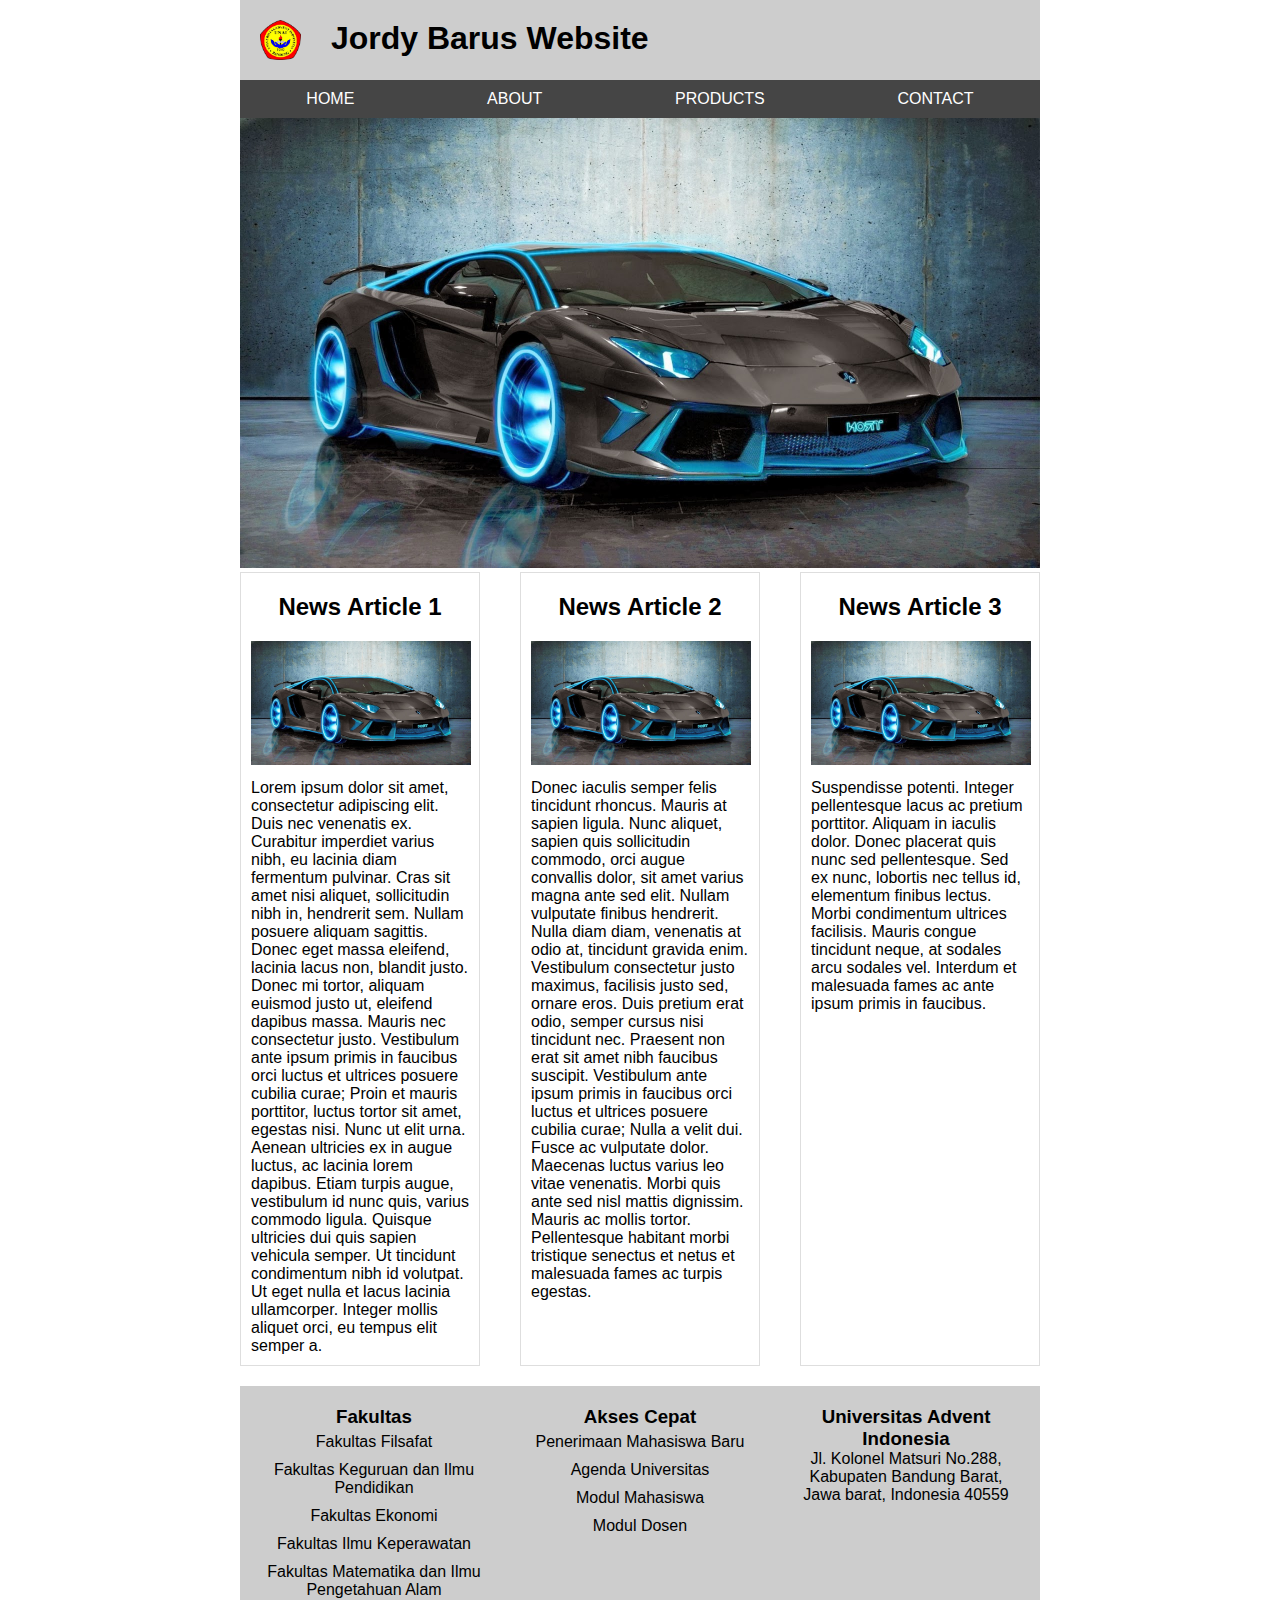
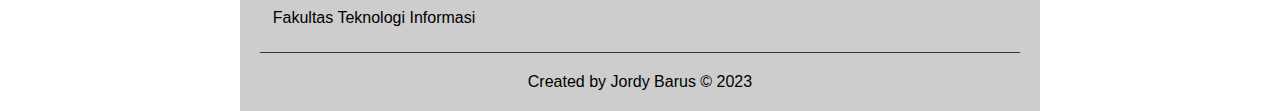
<file: index.html>
<!DOCTYPE html>
<html lang="en">
<head>
    <meta charset="UTF-8">
    <meta name="viewport" content="width=device-width, initial-scale=1.0">
    <link rel="stylesheet" href="indexstyle.css">
    <title>Jordy Barus Website </title>
</head>
<body>
    <header>
        <img style="height: 40px;" src="image/logounai.png" alt="Unai logo">
        <h1>Jordy Barus Website</h1>
    </header>
    <nav>
        <ul>
            <li>Home</li>
            <li> About</li>
            <li>Products</li>
            <li> Contact </li>
        </ul>
    </nav>
    <main>
        <img src="image/lambor.jpg" alt="Lambor Image">
        <div id="container">
            <div>
                <h2>News Article 1</h2>
                <img src="image/lambor.jpg" alt="Lambor Image">
                Lorem ipsum dolor sit amet, consectetur adipiscing elit. Duis nec venenatis ex. Curabitur imperdiet varius nibh, eu lacinia diam fermentum pulvinar. Cras sit amet nisi aliquet, sollicitudin nibh in, hendrerit sem. Nullam posuere aliquam sagittis. Donec eget massa eleifend, lacinia lacus non, blandit justo. Donec mi tortor, aliquam euismod justo ut, eleifend dapibus massa. Mauris nec consectetur justo. Vestibulum ante ipsum primis in faucibus orci luctus et ultrices posuere cubilia curae; Proin et mauris porttitor, luctus tortor sit amet, egestas nisi. Nunc ut elit urna. Aenean ultricies ex in augue luctus, ac lacinia lorem dapibus. Etiam turpis augue, vestibulum id nunc quis, varius commodo ligula. Quisque ultricies dui quis sapien vehicula semper. Ut tincidunt condimentum nibh id volutpat. Ut eget nulla et lacus lacinia ullamcorper. Integer mollis aliquet orci, eu tempus elit semper a.

            </div>
            <div>
                <h2>News Article 2</h2>
                <img src="image/lambor.jpg" alt="Lambor Image">
                Donec iaculis semper felis tincidunt rhoncus. Mauris at sapien ligula. Nunc aliquet, sapien quis sollicitudin commodo, orci augue convallis dolor, sit amet varius magna ante sed elit. Nullam vulputate finibus hendrerit. Nulla diam diam, venenatis at odio at, tincidunt gravida enim. Vestibulum consectetur justo maximus, facilisis justo sed, ornare eros. Duis pretium erat odio, semper cursus nisi tincidunt nec. Praesent non erat sit amet nibh faucibus suscipit. Vestibulum ante ipsum primis in faucibus orci luctus et ultrices posuere cubilia curae; Nulla a velit dui. Fusce ac vulputate dolor. Maecenas luctus varius leo vitae venenatis. Morbi quis ante sed nisl mattis dignissim. Mauris ac mollis tortor. Pellentesque habitant morbi tristique senectus et netus et malesuada fames ac turpis egestas.

            </div>
            <div>
                <h2>News Article 3</h2>
                <img src="image/lambor.jpg" alt="Lambor Image">
                Suspendisse potenti. Integer pellentesque lacus ac pretium porttitor. Aliquam in iaculis dolor. Donec placerat quis nunc sed pellentesque. Sed ex nunc, lobortis nec tellus id, elementum finibus lectus. Morbi condimentum ultrices facilisis. Mauris congue tincidunt neque, at sodales arcu sodales vel. Interdum et malesuada fames ac ante ipsum primis in faucibus.
            </div>
        </div>
    </main>

    <footer>
        <div id="footercontainer">
            <div>
                <h3>Fakultas</h3>
                <ul>
                    <li>Fakultas Filsafat</li>
                    <li>Fakultas Keguruan dan Ilmu Pendidikan</li>
                    <li>Fakultas Ekonomi</li>
                    <li>Fakultas Ilmu Keperawatan</li>
                    <li>Fakultas Matematika dan Ilmu Pengetahuan Alam</li>
                    <li>Fakultas Teknologi Informasi</li>
                </ul>
            </div>
            <div>
                <h3>Akses Cepat</h3>
                <ul>
                    <li>Penerimaan Mahasiswa Baru</li>
                    <li>Agenda Universitas</li>
                    <li>Modul Mahasiswa</li>
                    <li>Modul Dosen</li>
                </ul>
            </div>
            <div> 
                <h3>Universitas Advent Indonesia</h3>
                <p>Jl. Kolonel Matsuri No.288, Kabupaten Bandung Barat, Jawa barat, Indonesia 40559</p>
            </div>
        </div>

        <div id="copyright">
            Created by Jordy Barus &copy; 2023
        </div>
    </footer>
</body>
</html>
</file>
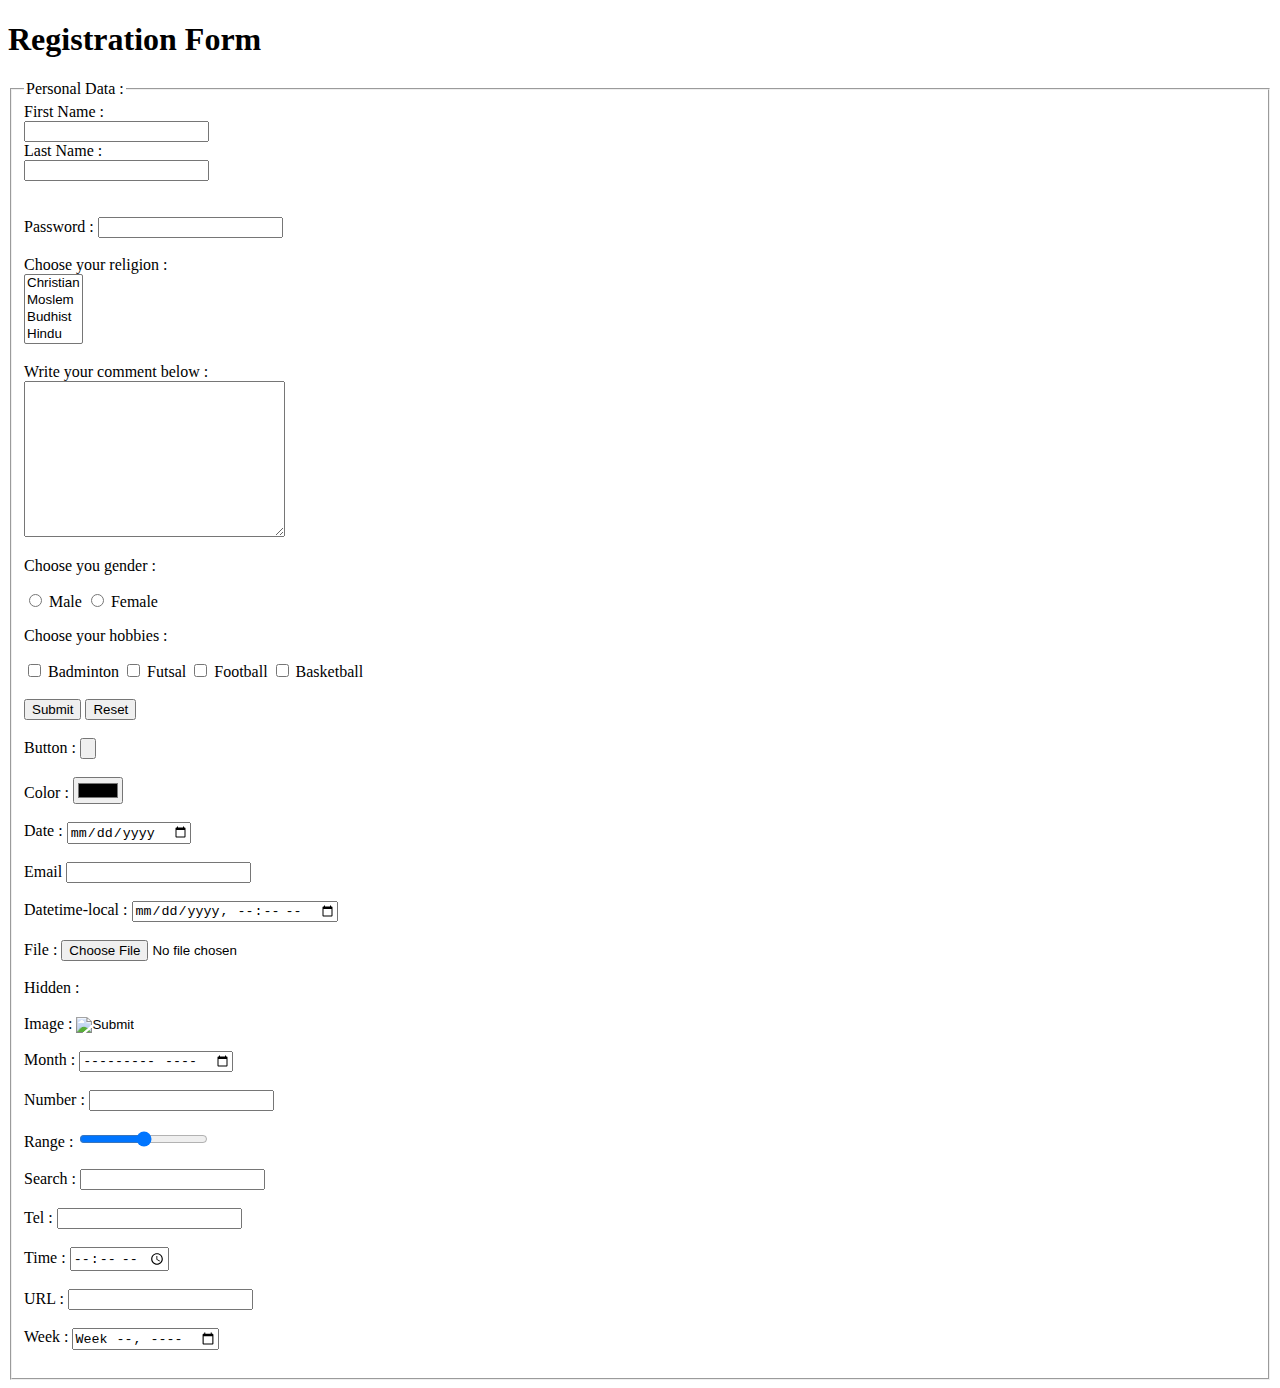
<file: 2281028_Assigment3.html>
<!DOCTYPE html>
<html>
    <head>
        <title>Learning HTML Forms</title>
    </head>
    <body>

        <h1>Registration Form</h1>
        <form action="process.php" method="POST">
            <fieldset>
                <legend>Personal Data :</legend>
                <!-- Input type text -->
                <label for="fname">First Name : </label><br>
                <input type="text" id="fname" name="fname" required><br>
                <label for="fname">Last Name : </label><br>
                <input type="text" id="fname" name="fname"><br><br>


                <br>
                <!-- Input your paswword -->
                <label for="password">Password :</label>
                <input type="password" id="password" name="password">


                <br><br>
                <!-- Select element -->
                <label for="religion">Choose your religion :</label><br>
                <select id="religion" name="religion" multiple>
                    <option value="Christian">Christian</option>
                    <option value="Moslem">Moslem</option>
                    <option value="Budhist">Budhist</option>
                    <option value="Hindu">Hindu</option>
                </select>


                <br><br>
                <!-- Textarea element-->
                <label for="comment">Write your comment below :</label><br>
                <textarea id="comment" name="comment" rows="10" cols="30"></textarea>

                <br>
                <!-- Input type radio -->
                <p>Choose you gender :</p>
                <input type="radio" id="male" name="gender" value="male">
                <label for="male">Male</label>
                <input type="radio" id="female" name="gender" value="female">
                <label for="female">Female</label>

            
                <!-- Input type checkbox -->
                <p>Choose your hobbies :</p>
                <input type="checkbox" id="hobby1" name="hobby1" value="Badminton">
                <label for="hobby1">Badminton</label>
                <input type="checkbox" id="hobby2" name="hobby2" value="Futsal">
                <label form="hobby2">Futsal</label>
                <input type="checkbox" id="hobby3" name="hobby3" value="Football">
                <label for="hobby3">Football</label>
                <input type="checkbox" id="hobby4" name="hobby4" value="Basketball">
                <label for="hobby4">Basketball</label>


                <br><br>
                <!-- Input type submit -->
                <input type="submit">

                <!-- Input type reset-->
                <input type="reset">


                <br><br>
                <!-- button -->
                <label for="button">Button :</label>
                <input type="button" id="button" name="button">


                <br><br>
                <!-- Choose your color -->
                <label for="color">Color :</label>
                <input type="color" id="color" name="color">

                <br><br>
                <!-- Date -->
                <label for="date">Date :</label>
                <input type="date" id="date" name="date">


                <br><br>
                <!-- Email -->
                <label for="email">Email</label>
                <input type="email" id="email" name="email">


                <br><br>
                <!-- Datetime-local -->
                <label for="datetime-local">Datetime-local :</label>
                <input type="datetime-local" id="datetime-local" name="datetime-local">


                <br><br>
                <!-- File -->
                <label for="file">File :</label>
                <input type="file" id="file" name="file">


                <br><br>
                <!-- Hidden -->
                <label for="hidden">Hidden :</label>
                <input type="hidden" id="hidden" name="hidden">


                <br><br>
                <!-- Image -->
                <label for="image">Image :</label>
                <input type="image" id="image" name="image">


                <br><br>
                <!-- Month -->
                <label for="month">Month :</label>
                <input type="month" id="month" name="month">


                <br><br>
                <!-- Number -->
                <label for="number">Number :</label>
                <input type="number" id="number" name="number">


                <br><br>
                <!-- Range -->
                <label for="range">Range :</label>
                <input type="range" id="range" name="range">


                <br><br>
                <!-- Search -->
                <label for="search">Search :</label>
                <input type="search" id="search" name="search">


                <br><br>
                <!-- Tel -->
                <label for="tel">Tel :</label>
                <input type="tel" id="tel" name="tel">

                <br><br>
                <!-- Time -->
                <label for="time">Time :</label>
                <input type="time" id="time" name="time">


                <br><br>
                <!-- URL -->
                <label for="url">URL :</label>
                <input type="url" id="url" name="url">


                <br><br>
                <!-- Week -->
                <label for="week">Week :</label>
                <input type="week" id="week" name="week">

                <br><br>
                <!-- -->
            </fieldset>
            
        </form>

    </body>


</html>
</file>
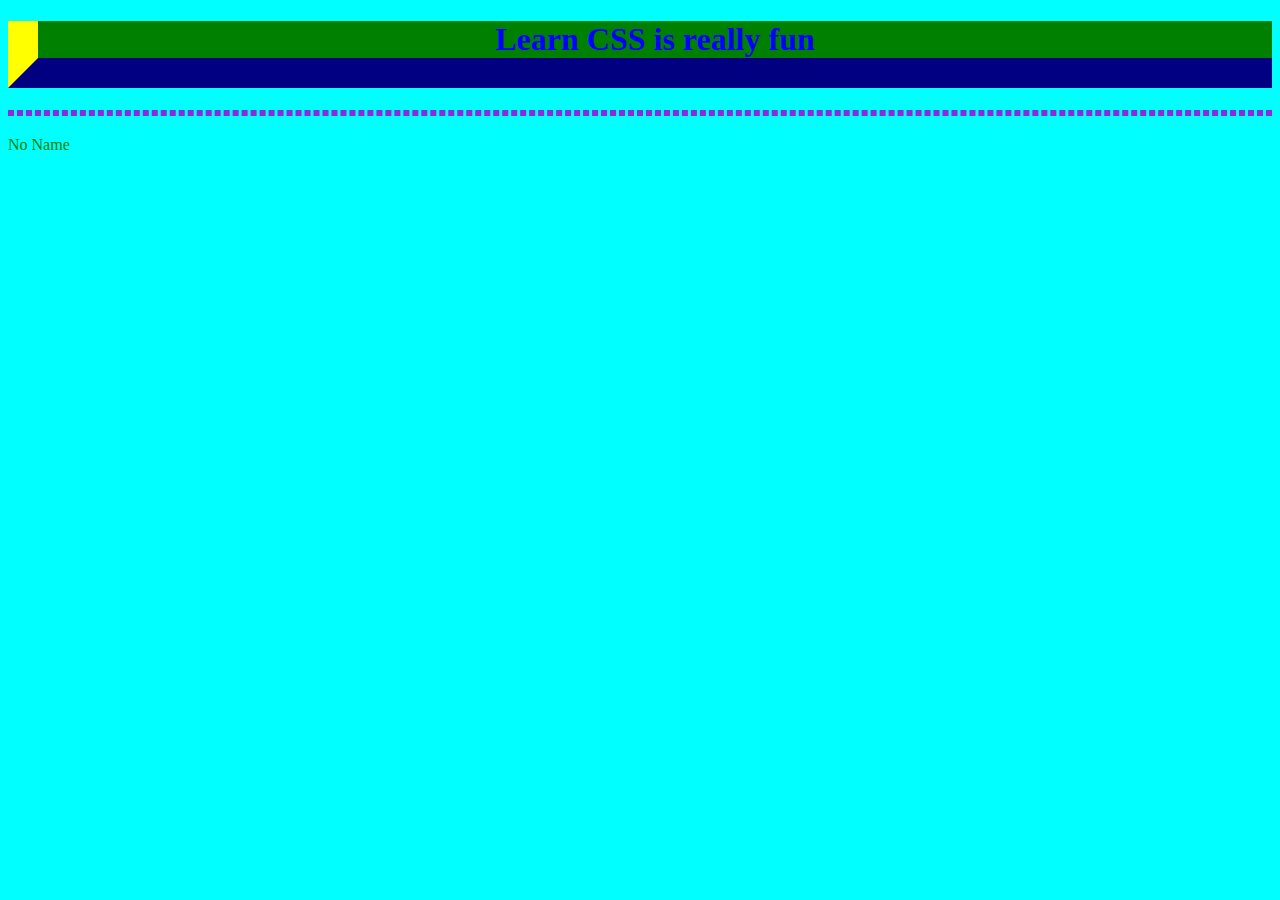
<file: css.html>
<!DOCTYPE html>
<html>
    <head>
        <link rel="stylesheet" href="style.css"/>
        <title>Learn CSS</title>
        <style>
            body {
                background-color: aqua;
            }
            h1 {
                background-color: green;
                border-bottom: 30px solid navy;
                border-left: 30px solid yellow ;
            }
            h2 {
                border-style: dashed;
                border-color: blueviolet;
            }
        </style>
    </head>
    <body>
        <h1 style="color: blue; text-align: center;">Learn CSS is really fun</h1>
        <h2></h2>
        <p>No Name</p>
    </body>
</html>
</file>
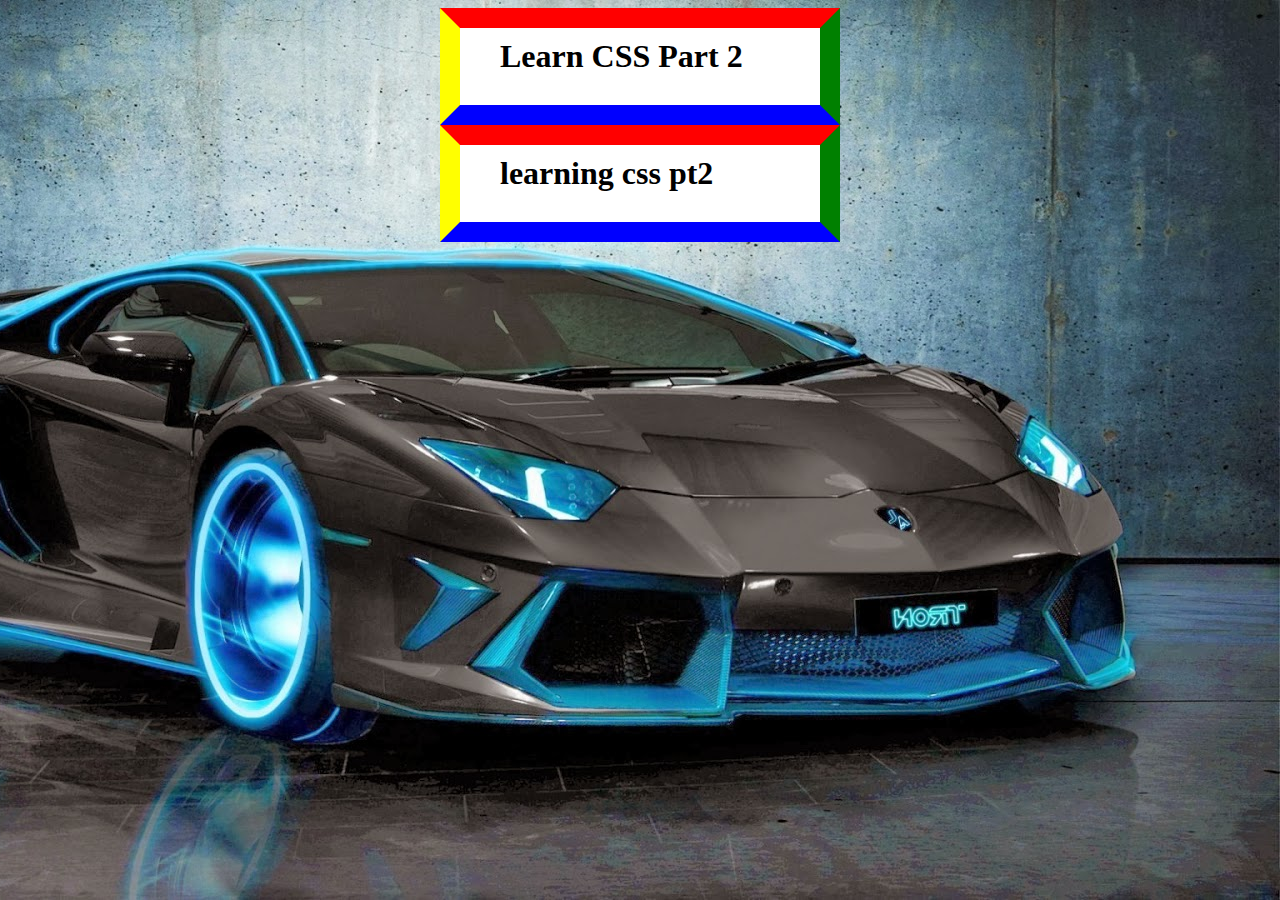
<file: css2.html>
<!DOCTYPE html>
<html>
    <head>
        <title>Learn CSS Pt.2</title>
        <style>
            body {
                background-image: url("image/lambor.jpg");
                background-repeat: no-repeat;
                background-position: right top;
            }
            h1 {
            
                border-top: 20px solid red;
                border-right: 20px solid green;
                border-bottom: 20px solid blue;
                border-left: 20px solid yellow;
                /*border-radius: 40px;*/
                background-color: #fff;
                padding-top: 10px;
                padding-right: 20px;
                padding-bottom: 30px;
                padding-left: 40px;
                /* padding shorthand*/
                padding: 10px 20px 30px 40px ;
                /*margin: 100px 80px;*/
                margin: auto;
                width: 300px;
                
            }
        </style>
    </head>
    <body>
        <h1>Learn CSS Part 2</h1>
        <h1>learning css pt2</h1>
    </body>
</html>
</file>
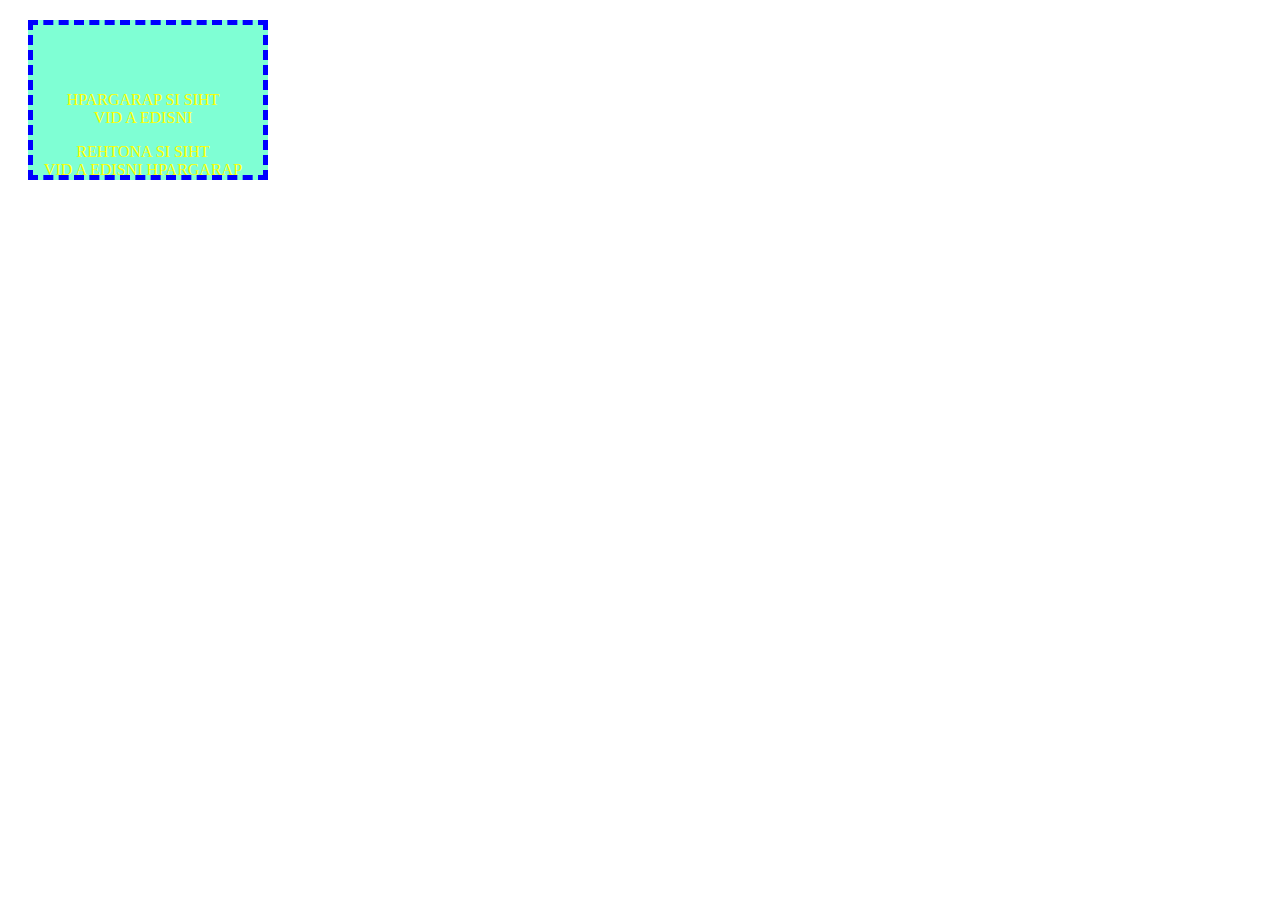
<file: css3.html>
<!DOCTYPE html>
<html>
    <head>
        <title>Learn CSS 3</title>
        <link rel="stylesheet">
        <style>
            div {
                /*width: 1000px;*/
                height: 100px;
                margin: 20px;
                background-color: aquamarine;
                border: 5px dashed blue;
                padding-top: 50px;
                padding-left: 10px;
                padding-right: 20px;
                color: yellow;
                text-align: center;
                width: 200px;
                vertical-align: text-bottom;
            }
            p {
                direction: rtl;
                unicode-bidi: bidi-override;
                text-transform: uppercase;

            }
        </style>
    </head>
    <body>
        <div>
            <p>This Is Paragraph Inside a Div</p>
            <p>This Is Another Paragraph Inside a Div</p>
        </div>
    </body>
</html>
</file>
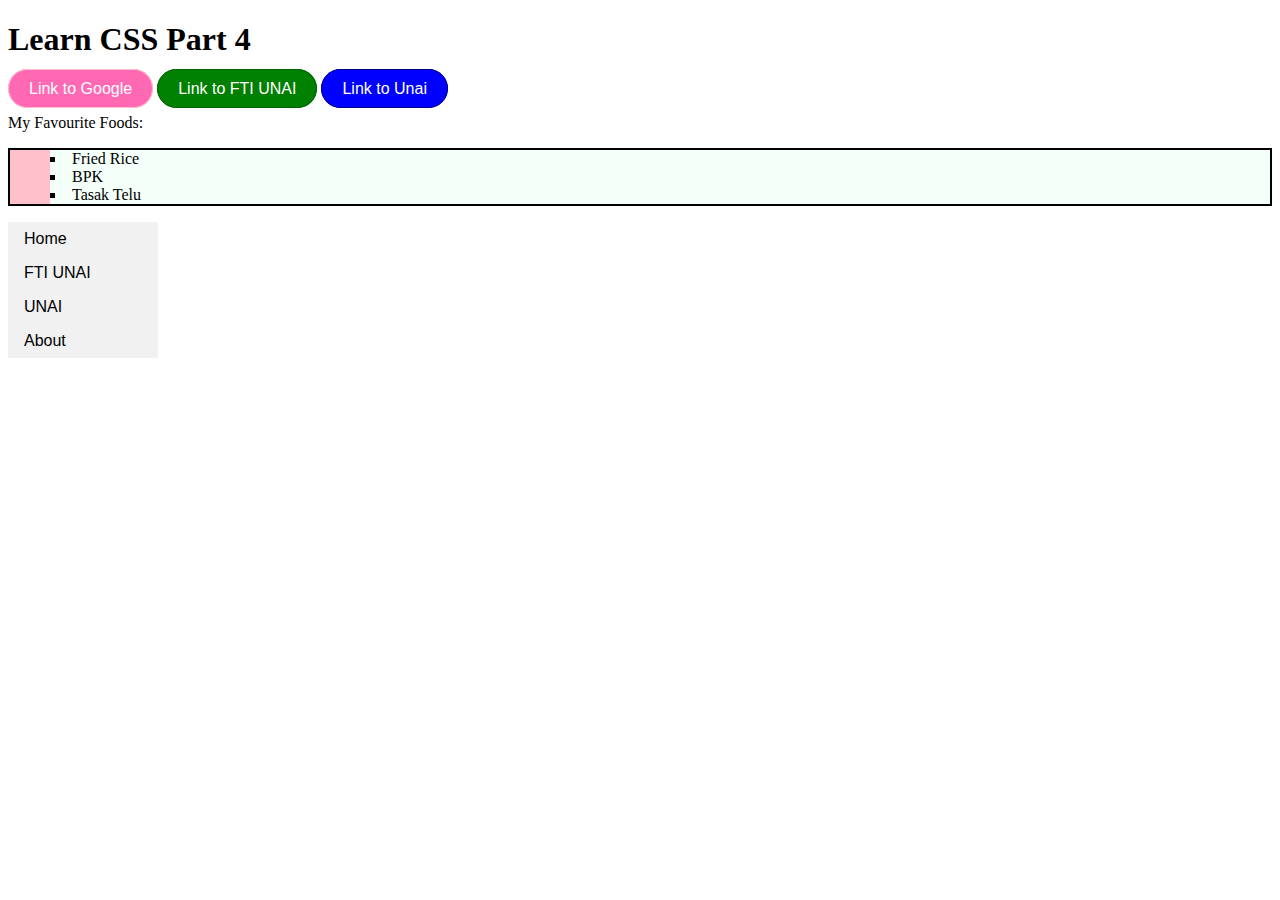
<file: css4.html>
<!DOCTYPE html>
<html>
    <head>
        <title>Learn CSS Part 4</title>
        <style>
            a {
                color: white;
                text-decoration: none;
                border: 1px solid  pink;
                padding: 10px 20px;
                background-color: hotpink;
                font-family: Arial, Helvetica, sans-serif;
                border-radius: 20px;
            }

            a:link {
                color: white;
            }
            a:visited {
                color: white;
            }
            a:hover {
                color:white;
                background-color: deeppink;
            }
            a:active {
                color: deeppink;
            }

            a.fti {
                color: white;
                text-decoration: none;
                border: 1px solid darkgreen;
                padding: 10px 20px;
                background-color: green;
                font-family: Arial, Helvetica, sans-serif;
                border-radius: 20px;
            }
           
            a.unai {
                color: white;
                text-decoration: none;
                border: 1px solid darkblue;
                padding: 10px 20px;
                background-color: blue;
                font-family: Arial, Helvetica, sans-serif;
                border-radius: 20px;
            }
            ul.web {
                list-style-type: square;
                list-style-position: inside;
                background-color: pink;
                border: 2px solid black;
            }
            ul li {
                background-color: mintcream;
            }

            ul.nav {
                list-style-type: none;
                margin: 0;
                padding: 0;
                width: 150px;
                background-color: #f1f1f1;
            }

            ul.nav li a {
                display: block;
                color: #000;
                background-color: #f1f1f1;
                border-radius: 0;
                border: none;
                padding: 8px 16px;
                text-decoration: none;
            }

            ul.nav li a:hover {
                background-color: #555;
                color: white;
            }
        </style>
    </head>

    <body>
        <h1>Learn CSS Part 4</h1>

        <a href="https://google.com">Link to Google</a>
        <a class="fti" href="https://fti.unai.edu">Link to FTI UNAI</a>
        <a class="unai" href="https://unai.edu">Link to Unai</a>


        <p>My Favourite Foods:</p>
        <ul class="web">
            <li>Fried Rice</li>
            <li>BPK</li>
            <li>Tasak Telu</li>
        </ul>

        <ul class="nav">
            <li><a href="hello.html">Home</a></li>
            <li><a href="https://fti.unai.edu">FTI UNAI</a></li>
            <li><a href="https://unai.edu">UNAI</a></li>
            <li><a href="about.html">About</a></li>
        </ul>









    </body>
</html>
</file>
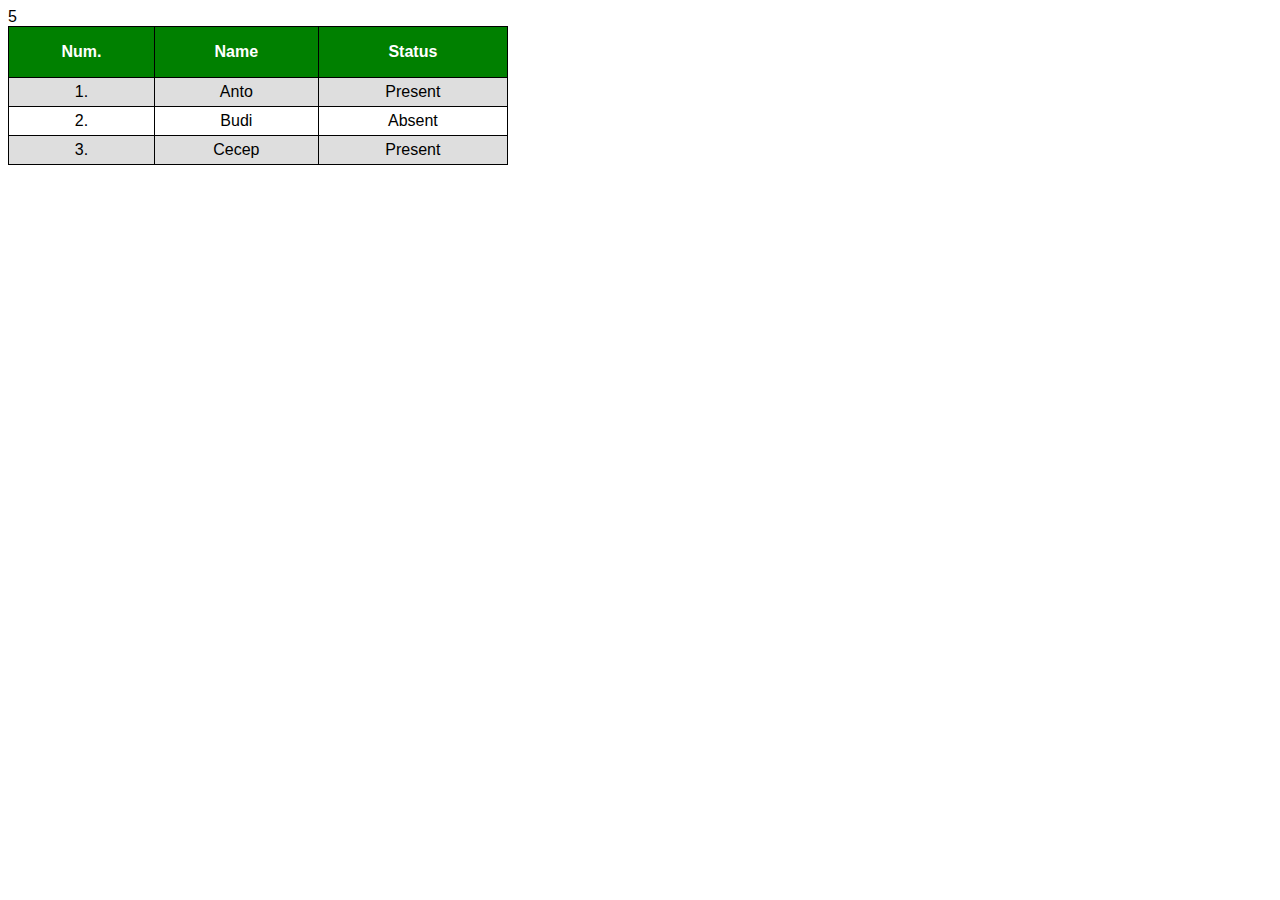
<file: css5.html>
<!DOCTYPE html>
<html>
    <head>
        <link rel="stylesheet" href="style5.css">
        <title>Learn CSS part 5</title>
    </head>
    <body>
        <table>
            <tr>
                <th>Num.</th>
                <th>Name</th>
                <th>Status</th>5
            </tr>
            <tr>
                <td>1.</td>
                <td>Anto</td>
                <td>Present</td>
            </tr>
            <tr>
                <td>2.</td>
                <td>Budi</td>
                <td>Absent</td>
            </tr>
            <tr>
                <td>3.</td>
                <td>Cecep</td>
                <td>Present</td>
            </tr>
        </table>
        
    </body>
</html>
</file>
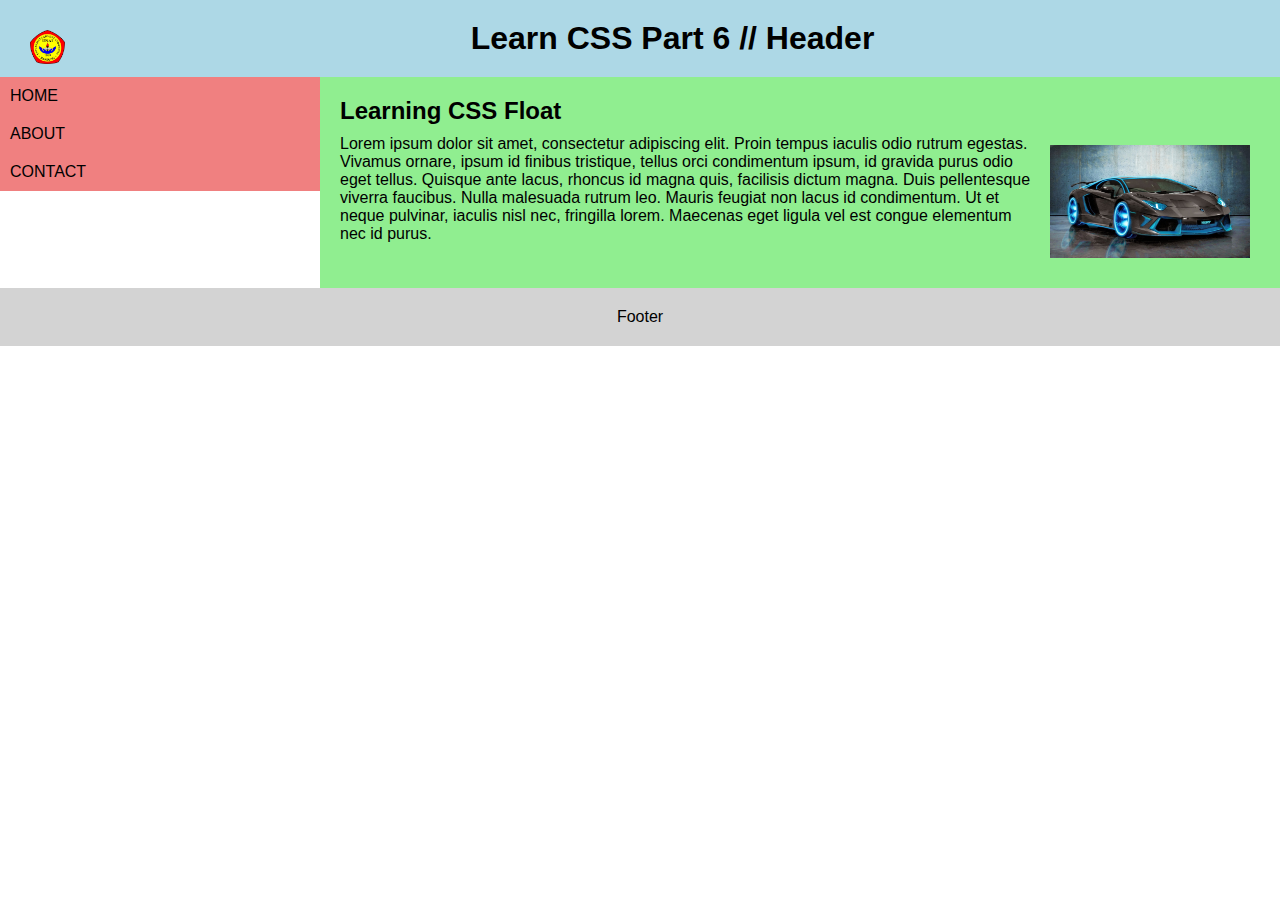
<file: css6.html>
<!DOCTYPE html>
<html>
    <head>
        <link rel="stylesheet" href="style6.css">
        <title>Learn CSS Part 6</title>
    </head>
    <body>
        <div id="header" >
            <h1><img id="logo" src="image/logounai.png" alt="Logo Unai">Learn CSS Part 6 // Header</h1>
        </div>

        <div id="sidebar">
            <ul>
                <li>HOME</li>
                <li>ABOUT</li>
                <li>CONTACT</li>
            </ul>
        </div>

        <div id="main">
            <h2>Learning CSS Float</h2>
            <img src="image/lambor.jpg">
            <p>Lorem ipsum dolor sit amet, consectetur adipiscing elit. Proin tempus iaculis odio rutrum egestas. Vivamus ornare, ipsum id finibus tristique, tellus orci condimentum ipsum, id gravida purus odio eget tellus. Quisque ante lacus, rhoncus id magna quis, facilisis dictum magna. Duis pellentesque viverra faucibus. Nulla malesuada rutrum leo. Mauris feugiat non lacus id condimentum. Ut et neque pulvinar, iaculis nisl nec, fringilla lorem. Maecenas eget ligula vel est congue elementum nec id purus.</p>
        </div>

        <div id="footer">
            Footer
        </div>
    </body>
</html>
</file>
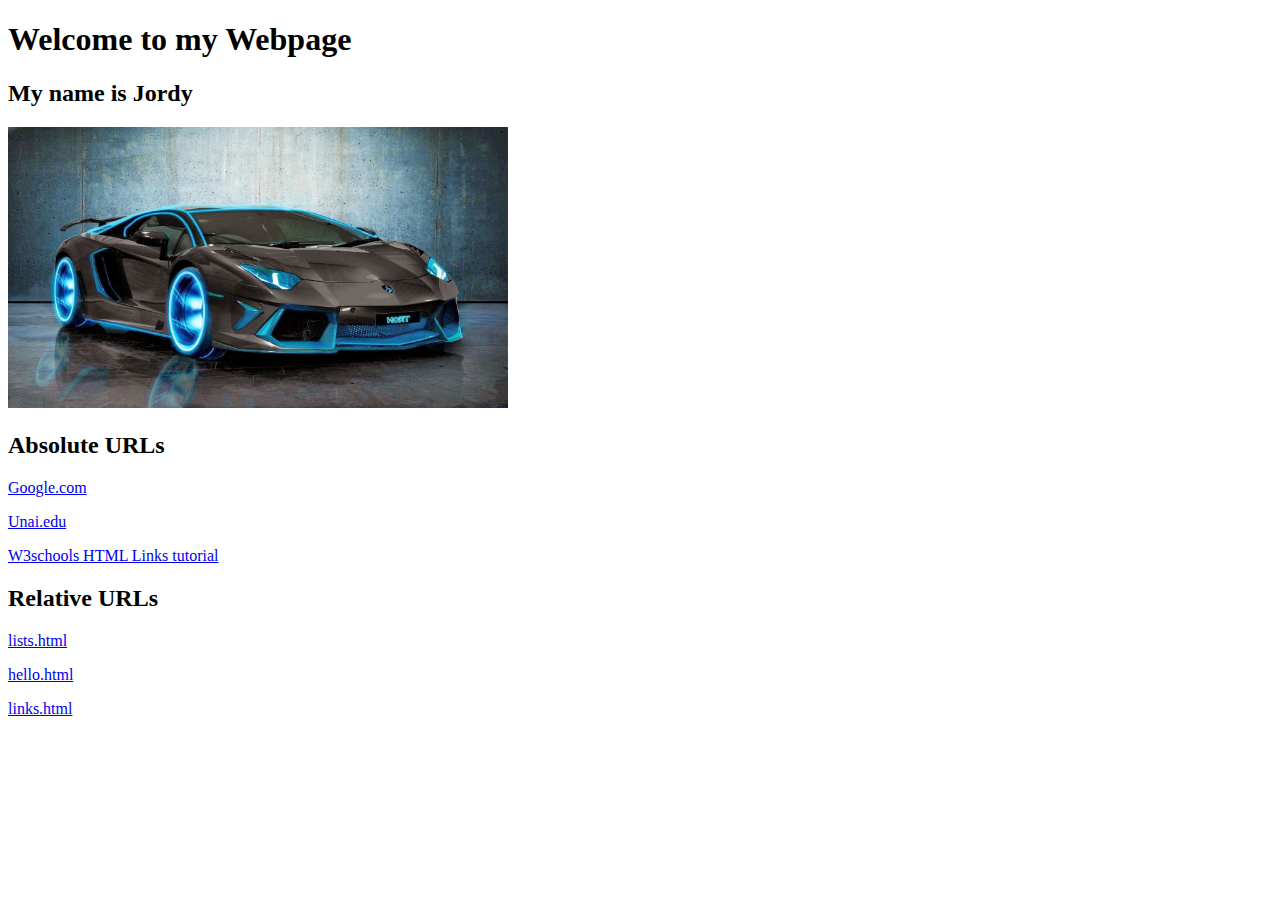
<file: links.html>
<!DOCTYPE html>
<html>
    <head>
        <title>Learning Html Links</title>
        <link rel="icon" type="image/x-icon" href="image/favicon.ico">
    </head>
    <body>
        <h1>Welcome to my Webpage</h1>
        <h2>My name is Jordy</h2>

        <img width="500px" src="image/lambor.jpg">

        <h2>Absolute URLs</h2>
        <p><a href="https://google.com">Google.com</a></p>
        <p><a href="https://unai.edu">Unai.edu</a></p>
        <p><a href="https://www.w3schools.com/html/html_links.asp">W3schools HTML Links tutorial</a></p>


        <h2>Relative URLs</h2>
        <p><a target="_blank" href="lists.html">lists.html</a></p>
        <p><a href="hello.html">hello.html</a></p>
        <p><a href="links.html">links.html</a></p>

    </body>
</html>
</file>
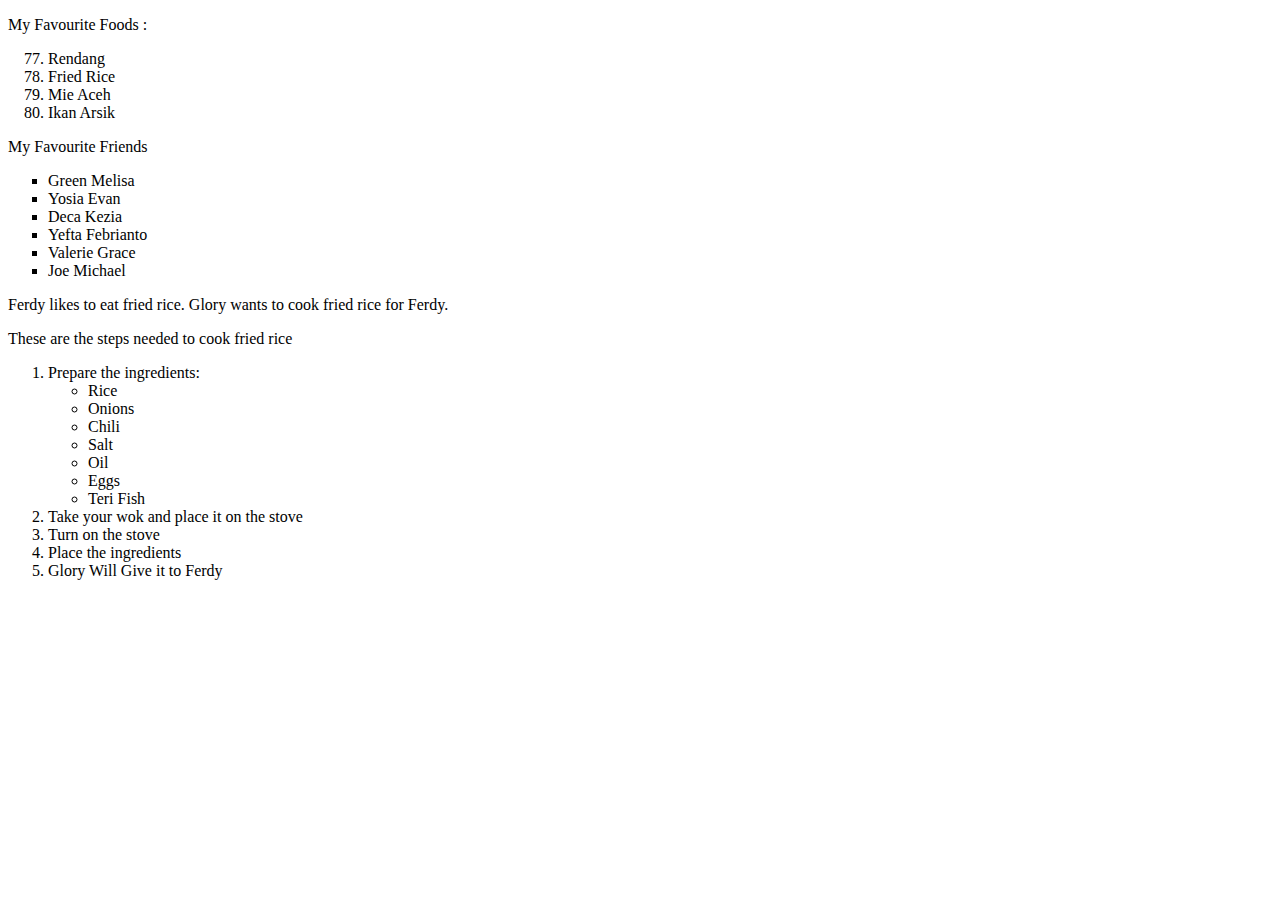
<file: lists.html>
<!DOCTYPE html>
<html>
    <head>
        <title>Learn Html List</title>
    </head>
    <body>
        <p>My Favourite Foods :</p>
        <!-- This is an undordered list -->
        <ol type="1" start="77">
            <li>Rendang</li>
            <li>Fried Rice</li>
            <li>Mie Aceh</li>
            <li>Ikan Arsik</li>
        </ol>

        <p>My Favourite Friends</p>
        <!-- This is an ordered list -->
        <ul style="list-style-type: square">
            <li>Green Melisa</li>
            <li>Yosia Evan</li>
            <li>Deca Kezia</li>
            <li>Yefta Febrianto</li>
            <li>Valerie Grace</li>
            <li>Joe Michael</li>
        </ul>

        <p>Ferdy likes to eat fried rice. Glory wants to cook fried rice for Ferdy.</p>
        <p>These are the steps needed to cook fried rice</p>
        <ol>
            <li>Prepare the ingredients:
                <ul>
                    <li>Rice</li>
                    <li>Onions</li>
                    <li>Chili</li>
                    <li>Salt</li>
                    <li>Oil</li>
                    <li>Eggs</li>
                    <li>Teri Fish</li>
                </ul>
            </li>
            <li>Take your wok and place it on the stove</li>
            <li>Turn on the stove</li>
            <li>Place the ingredients</li>
            <li>Glory Will Give it to Ferdy</li>  
        </ol>


    </body>
</html>
</file>
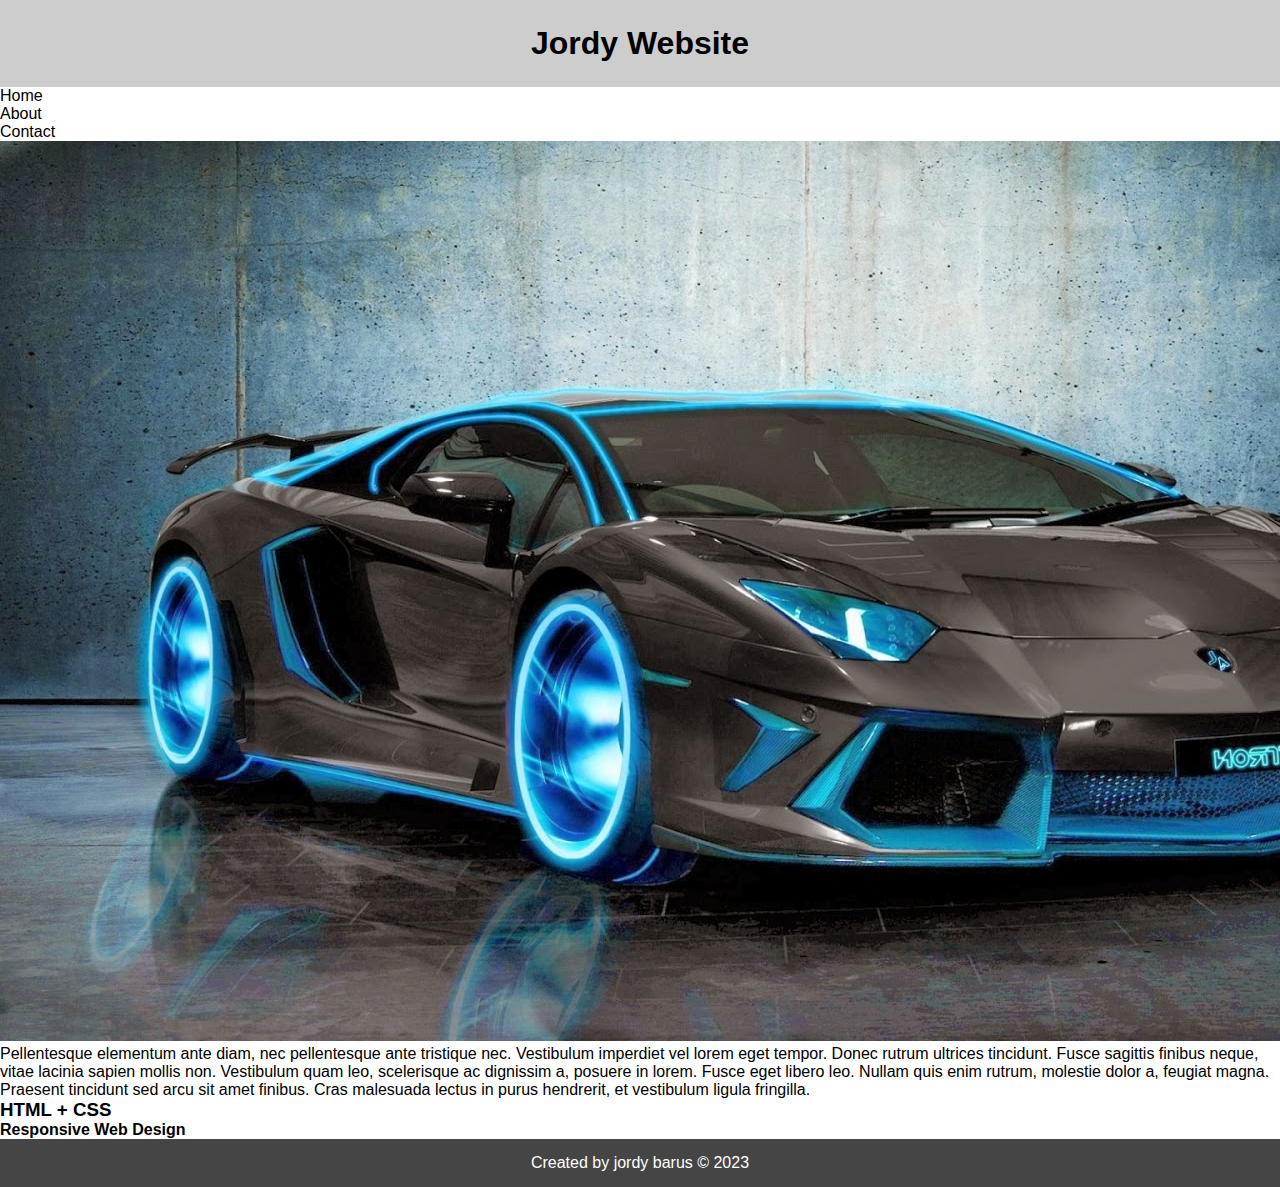
<file: responsive.html>
<!DOCTYPE html>
<html lang="en">
<head>
    <meta charset="UTF-8">
    <meta name="viewport" content="width=device-width, initial-scale=1.0">
    <link rel="stylesheet" href="responsive.css">
    <title>Learn Html Responsive</title>
</head>
<body>
    <header>
        <h1>Jordy Website</h1>
    </header>
    <main>
        <div id="leftsidebar">
            <ul>
                <li>Home</li>
                <li>About</li>
                <li>Contact</li>
            </ul>
        </div>

        <div id="content">
            <img src="image/lambor.jpg" alt="lamborghini">
            <p>Pellentesque elementum ante diam, nec pellentesque ante tristique nec. Vestibulum imperdiet vel lorem eget tempor. Donec rutrum ultrices tincidunt. Fusce sagittis finibus neque, vitae lacinia sapien mollis non. Vestibulum quam leo, scelerisque ac dignissim a, posuere in lorem. Fusce eget libero leo. Nullam quis enim rutrum, molestie dolor a, feugiat magna. Praesent tincidunt sed arcu sit amet finibus. Cras malesuada lectus in purus hendrerit, et vestibulum ligula fringilla.</p>
        </div>
        <div id="rightsidebar">
            <h3>HTML + CSS</h3>
            <h4>Responsive Web Design</h4>
        </div>
    </main>
    <footer>
        <p>Created by jordy barus &copy; 2023</p>
    </footer>
</body>
</html>
</file>
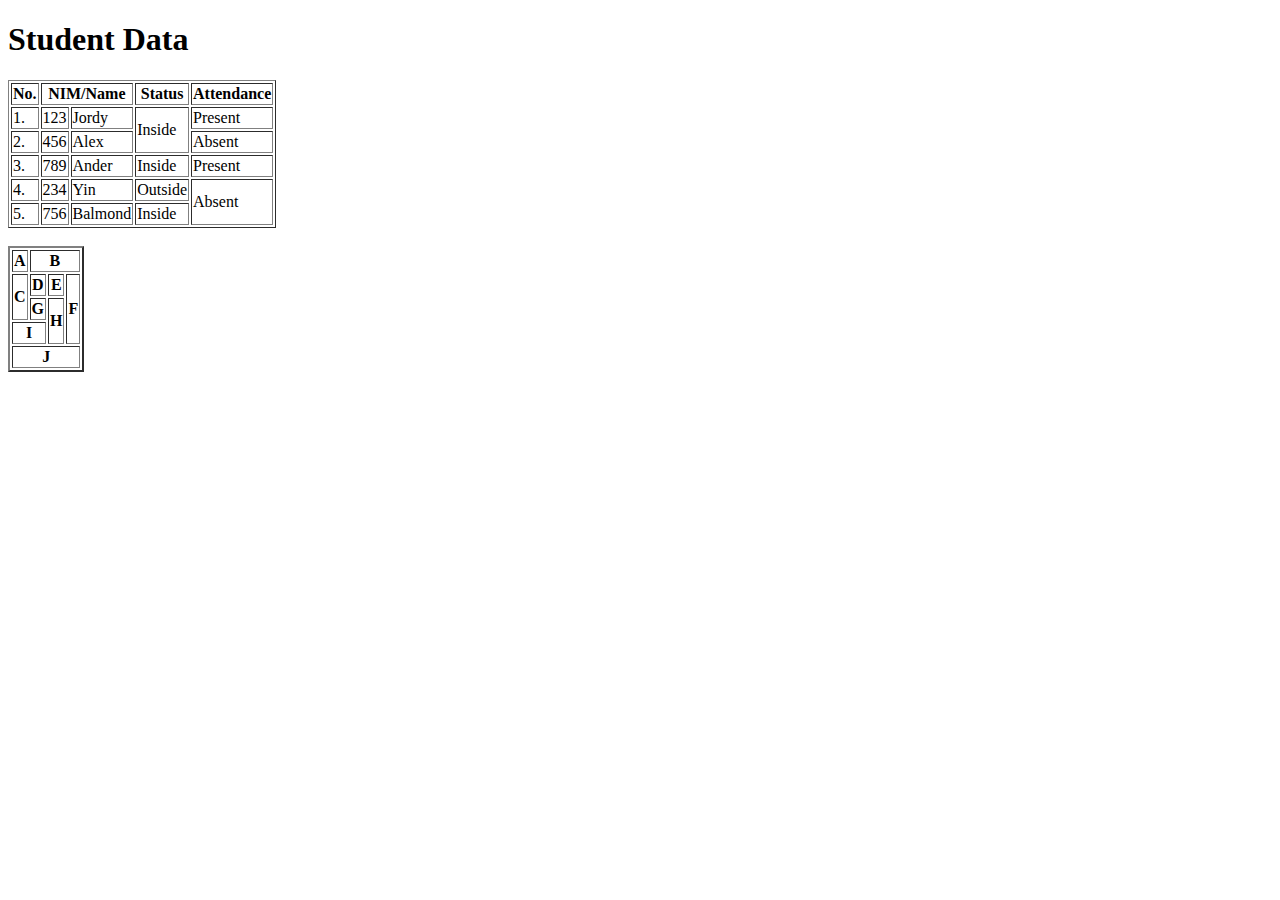
<file: tables.html>
<!DOCTYPE html>
<html>
    <head>
        <title>Learning HTML Tables</title>
    </head>
    <body>
        <h1>Student Data</h1>

        <table border="1">
            <tr>
                <!-- This is the table header -->
                <th>No.</th>
                <th colspan="2">NIM/Name</th>
                <th >Status</th>
                <th>Attendance</th>
            </tr>

            <tr>
                <!-- This is a table data -->
                <td>1.</td>
                <td>123</td>
                <td>Jordy</td>
                <td rowspan="2">Inside</td>
                <td>Present</td>
            </tr>

            <tr>
                <td>2.</td>
                <td>456</td>
                <td>Alex</td>
                <td>Absent</td>
            </tr>

            <tr>
                <td>3.</td>
                <td>789</td>
                <td>Ander</td>
                <td>Inside</td>
                <td>Present</td>
            </tr>

            <tr>
                <td>4.</td>
                <td>234</td>
                <td>Yin</td>
                <td>Outside</td>
                <td rowspan="2">Absent</td>
            </tr>

            <tr>
                <td>5.</td>
                <td>756</td>
                <td>Balmond</td>
                <td>Inside</td>
            </tr>

        </table>

        <br>

        <table border="2">
            <tr>
                <th>A</th>
                <th colspan="3">B</th>
            </tr>    
            
            <tr>
                <th rowspan="2">C</th>
                <th>D</th>
                <th>E</th>
                <th rowspan="3">F</th>
            </tr>

            <tr>
                <th>G</th>
                <th rowspan="2">H</th>
            </tr>

            <tr>
                <th colspan="2">I</th>
            </tr>

            <tr>
                <th colspan="4">J</th>
            </tr>

        </table>

    </body>
</html>
</file>
<file: indexstyle.css>
* {
    margin: 0;
    padding: 0;
    box-sizing: border-box;
    font-family: Arial, Helvetica, sans-serif;
}

body {
    width: 800px;
    margin: 0 auto;
}

header {
    padding: 20px;
    background-color: #cdcdcd;
    display: flex;
}

h1 {
    margin-left: 30px;
}

nav {
    background-color: #454545;
    color: #fff;
    padding: 10px 0;
}

nav ul {
    display: flex;
    justify-content: space-around;
    list-style-type: none;
    text-transform: uppercase;
}

nav li:hover {
    color: yellow;
    font-weight: bolder;
}

main img {
    width: 100%;
}

#container {
    display: flex;
    justify-content: space-between;
}

#container div {
    width: 30%;
    border: 1px solid #dedede;
    padding: 10px;
}

footer {
    margin-top: 20px;
    background-color: #cdcdcd;
    padding: 20px;
    text-align: center;
}

#footercontainer {
    display: flex;
    justify-content: space-between;
}

#footercontainer div {
    width: 30%;
}

main div img {
    width: 220px;
    margin: 10px 0;
}

h2 {
    margin: 10px 0;
    text-align: center;
}

#copyright {
    margin-top: 20px;
    padding-top: 20px;
    border-top: 1px solid #343434;

}

footer ul li {
    list-style-type: none;
    padding: 5px 0;
}
</file>
<file: style.css>
p {
    color: green;
}
</file>
<file: style5.css>
body {
    font-family: Arial, Helvetica, sans-serif;
}

table {
    width: 500px;
}

table, th, td {
    border: 1px solid black;
    border-collapse: collapse;
}

th {
    height: 40px;
    background-color: green;
    color: white;
}

td {
    text-align: center;
}

th, td {
    padding: 5px;
}

tr:hover {
    background-color: lightgreen;
}

tr:nth-child(even) {
    background-color: #dedede;
}
</file>
<file: style6.css>
* {
    margin: 0;
    padding: 0;
    box-sizing: border-box;
    font-family: Arial, Helvetica, sans-serif;
}

#header {
    padding: 20px;
    text-align: center;
    background-color: lightblue;
}

#sidebar {
    width: 25%;
    float: left;
    background-color: lightcoral;
}

#main {
    width: 75%;
    float: right;
    padding: 20px;
    background-color: lightgreen;
}

#footer {
    clear: both;
    padding: 20px;
    text-align: center;
    background-color: lightgrey;
}

li {
    padding: 10px;
}

li:hover {
    font-weight: bold;
    background-color: brown;
}

h2 {
    margin-bottom: 10px;
}

img {float: right;
    width: 200px;
    margin: 10px;
}

#logo {
    float: left;
    margin-right: 20px;
    max-width: 35px;
    height: auto;
}
</file>
<file: responsive.css>
* {
    margin: 0;
    padding: 0;
    box-sizing: border-box;
    font-family: Arial, Helvetica, sans-serif;
}

header {
    background-color: #cdcdcd;
    padding: 25px;
    text-align: center;
}

footer {
    background-color: #454545;
    color: white;
    text-align: center;
    padding: 15px;
}
</file>
